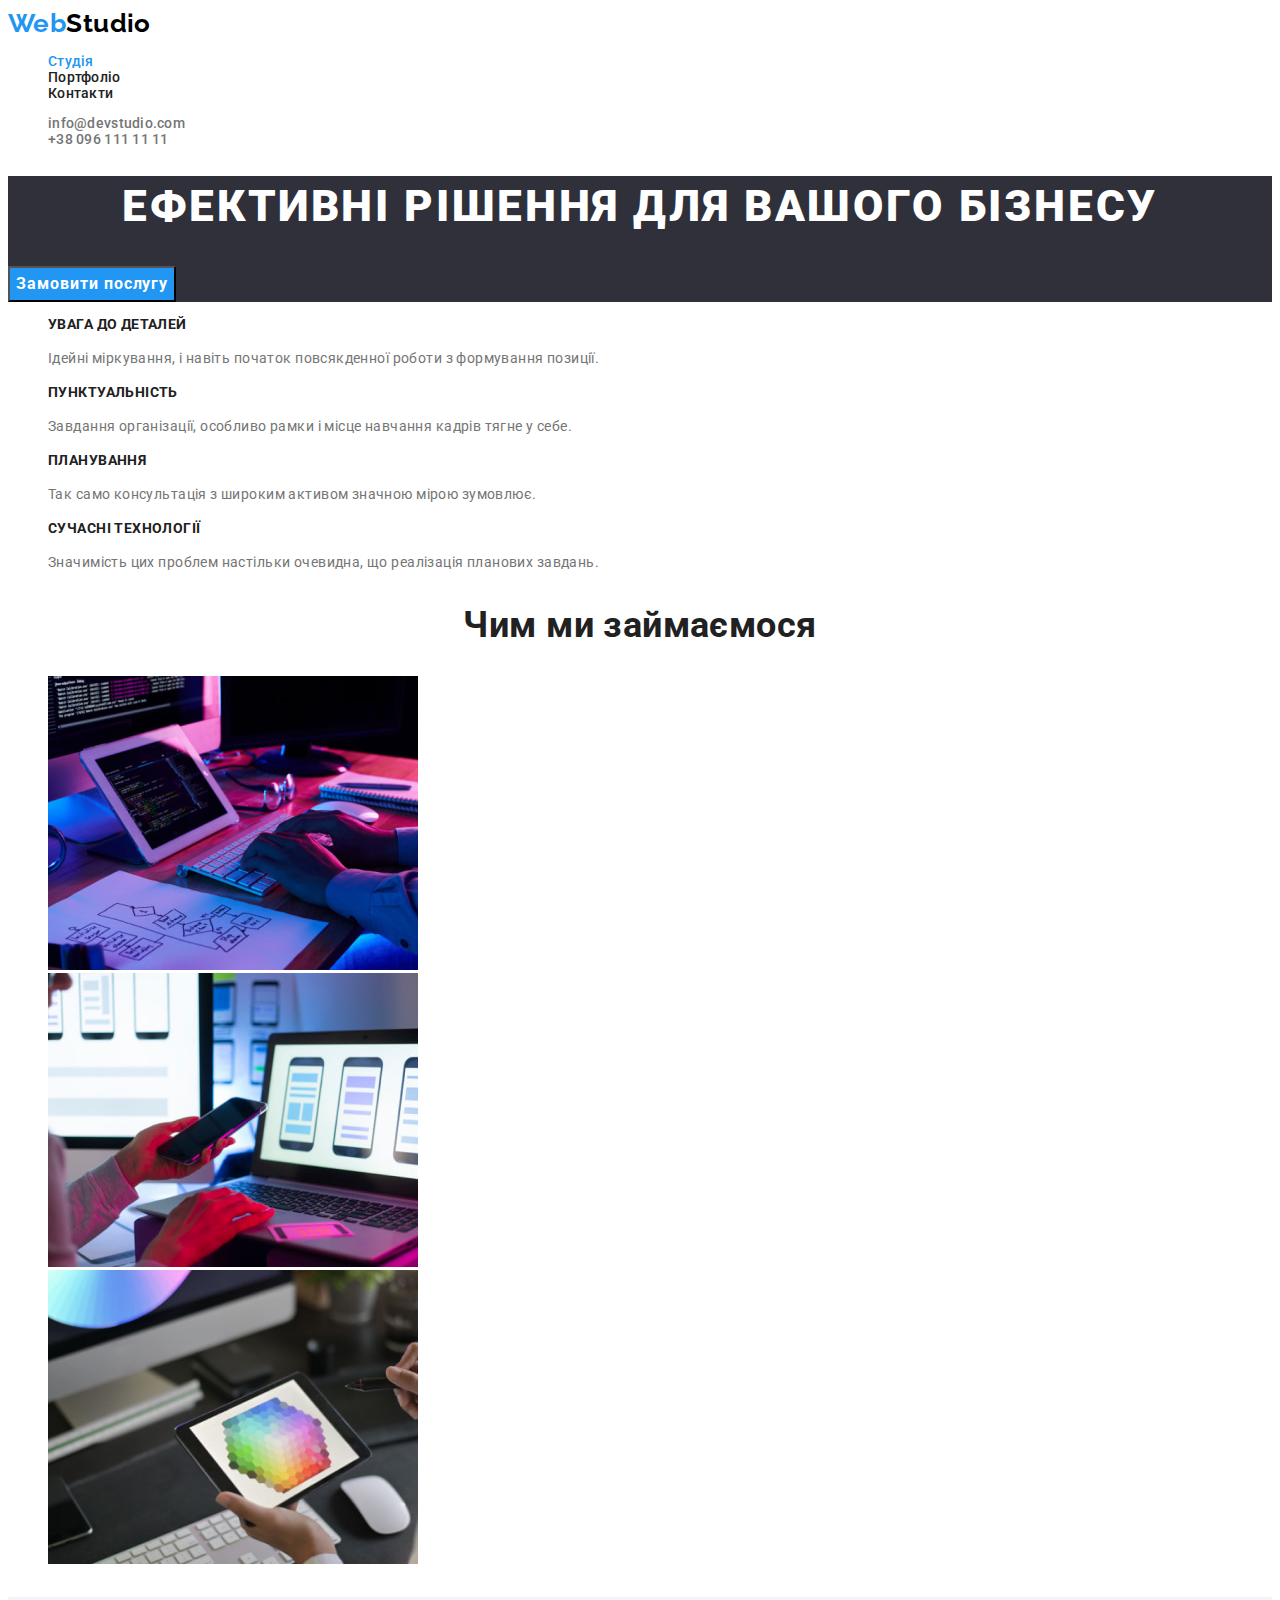
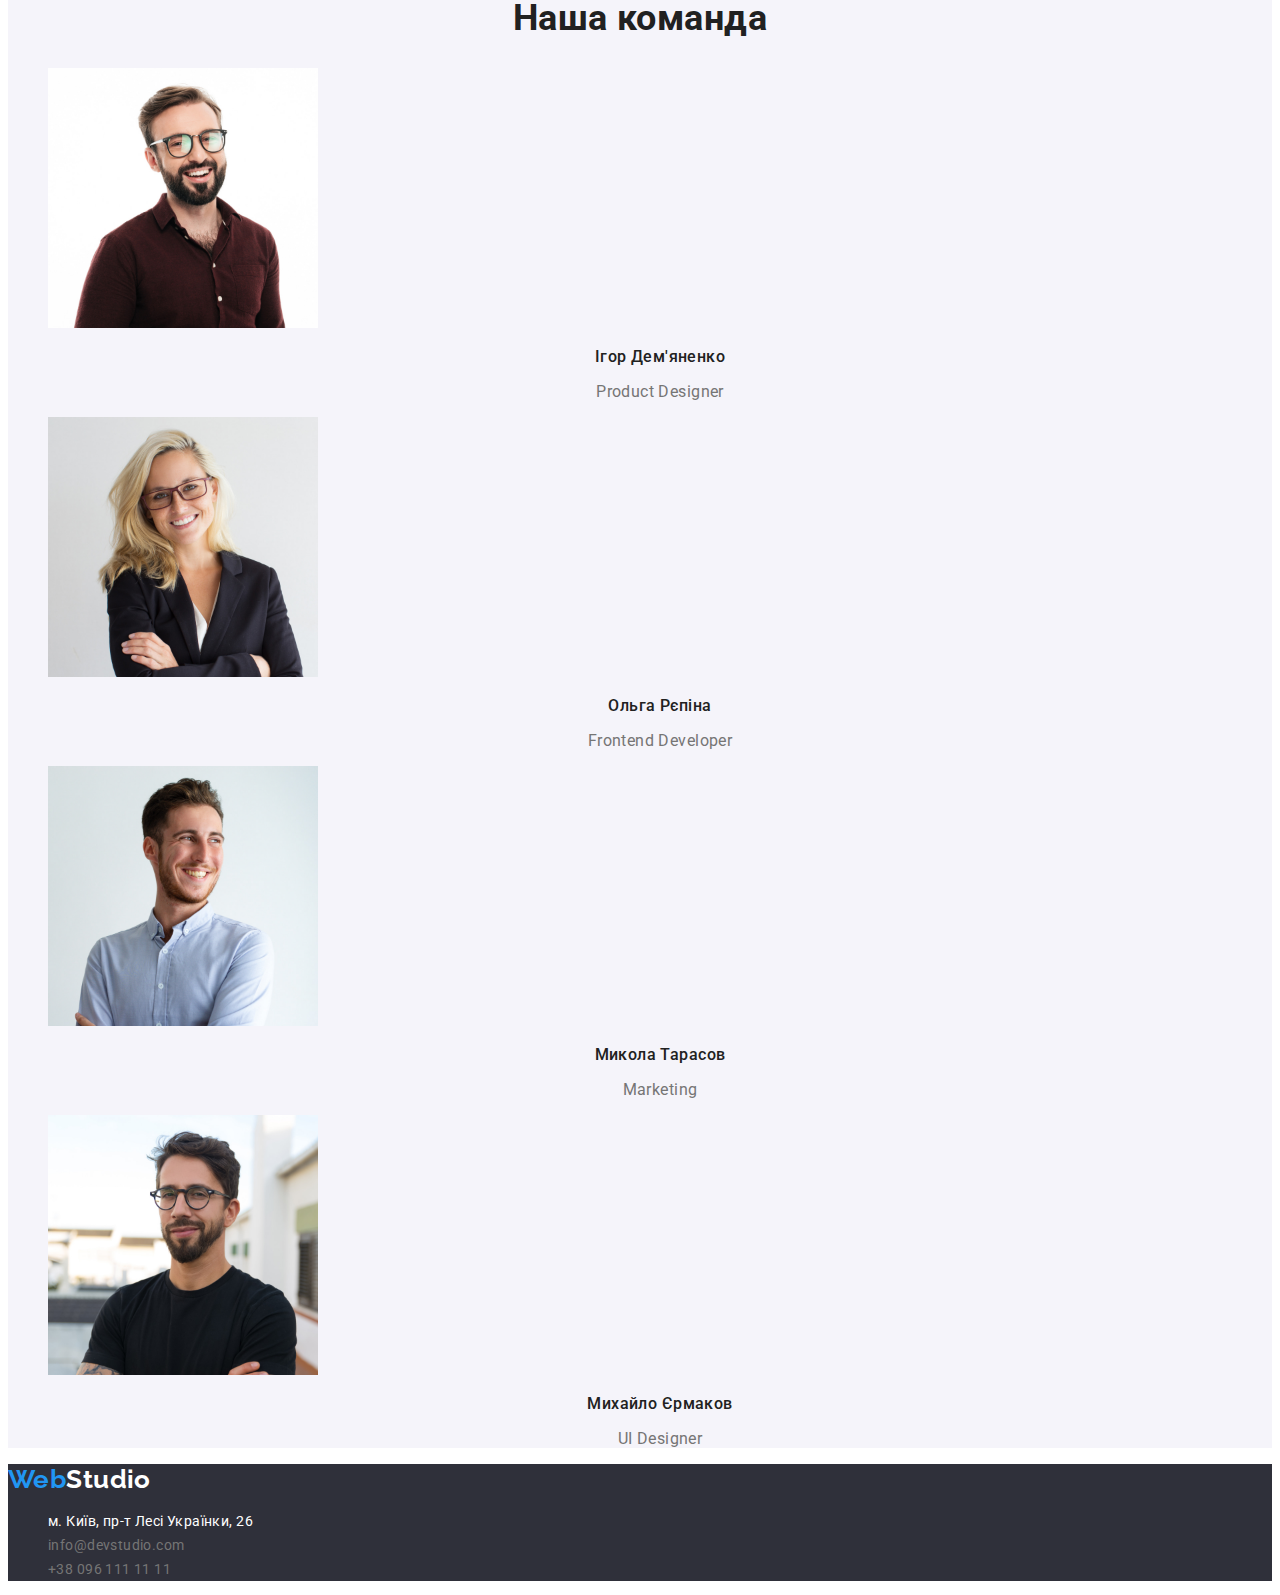
<file: index.html>
<!DOCTYPE html>
<html lang="uk">
<head>
    <meta charset="UTF-8">
    <meta http-equiv="X-UA-Compatible" content="IE=edge">
    <meta name="viewport" content="width=device-width, initial-scale=1.0">
    <title>WebStudio</title>
    <link rel="preconnect" href="https://fonts.googleapis.com">
<link rel="preconnect" href="https://fonts.gstatic.com" crossorigin>
<link href="https://fonts.googleapis.com/css2?family=Raleway:wght@700&family=Roboto:wght@400;500;700;900&display=swap" rel="stylesheet">
    <link rel="stylesheet" href="./css/styles.css">
</head>
<body class="page">
    <!--Шапка сайту-->
    <header class="header">
        <nav class="main-nav">
    <a  class="logo-link" lang="en" href="./index.html">
    <span class="logo" lang="en">Web</span><span class="logo-part" lang="en">Studio</span> 
    </a>
    <ul class="nav-list">
        <li class="list-item">
            <a  class="link active" href="">Студія</a></li>
        <li class="list-item">
            <a  class="link" href="./portfolio.html">Портфоліо</a></li>
        <li class="list-item">
            <a  class="link" href="">Контакти</a></li>
    </ul>
    </nav>
    <ul class="list">
        <li class="contact-item">
            <a class="mail link" href="mailto:info@devstudio.com">info@devstudio.com</a></li>
        <li class="contact-item">
            <a class=" phone link" href="tel:+380961111111">+38 096 111 11 11</a></li>
    </ul>
    </header>
<main>
    <!--секція 1-->
            <section class="section">
            <h1 class="hero-title">Ефективні рішення для вашого бізнесу</h1>
            <button class="hero-btn" type="button">Замовити послугу</button>
        </section>
    <!--секція 2 принципи роботи-->
    <section class="features">
        <h2 class="visually-hidden">Наші принципи роботи</h2>
        <ul class="list">
            <li class="features-item">
                <h3 class="features-header">Увага до деталей</h3>
                <p class="features-txt">Ідейні міркування, і навіть початок повсякденної роботи з формування позиції.</p>
            </li>
            <li class="features-item">
                <h3 class="features-header">Пунктуальність</h3>
                <p class="features-txt">Завдання організації, особливо рамки і місце навчання кадрів тягне у себе.</p>
            </li>
            <li class="features-item">
                <h3 class="features-header">Планування</h3>
                <p class="features-txt">Так само консультація з широким активом значною мірою зумовлює.</p>
            </li>
            <li class="features-item">
                <h3 class="features-header">Сучасні технології</h3>
                <p class="features-txt">Значимість цих проблем настільки очевидна, що реалізація планових завдань.</p>
            </li>
        </ul>
    </section>
    <!--секція 3-->
    <section>
        <h2 class="section-title">Чим ми займаємося</h2>
        <ul class="list">
            <li>
                <img src="./images/section3/box1.jpg" alt="програмування сайту" 
                width="370" height="294">
            </li>
            <li>
                <img src="./images/section3/box2.jpg" alt="розробка макетів для мобільних застосунків" 
                width="370" height="294">
            </li>
            <li>
                <img src="./images/section3/box3.jpg" alt="підбір кольорів" 
                width="370" height="294">
            </li>
            </ul>
    </section>
    <!--секція 4-->
    <section class="team">
        <h2 class="section-title">Наша команда</h2>
        <ul class="list">
            <li><img src="./images/section4/img1.jpg" alt="фото дизайнера продукту" width="270" height="260">
            <h3 class="team-mate">Ігор Дем'яненко</h3>
            <p class="position" lang="en">Product Designer</p>
            </li>
            <li><img src="./images/section4/img2.jpg" alt="фото розробника" width="270" height="260">
                <h3 class="team-mate">Ольга Рєпіна</h3>
                <p class="position" lang="en">Frontend Developer</p>
            </li>
            <li><img src="./images/section4/img3.jpg" alt="фото маркетолога" width="270" height="260">
                <h3 class="team-mate">Микола Тарасов</h3>
                <p class="position" lang="en">Marketing</p>
            </li>
            <li><img src="./images/section4/img4.jpg" alt="фото дизайнера" width="270" height="260">
                <h3 class="team-mate">Михайло Єрмаков</h3>
                <p class="position" lang="en">UI Designer</p>
            </li>
        </ul>
    </section>
</main>
<!--підвал-->
<footer class="footer">
    <a class="logo-link" lang="en" href="./index.html">
        <span class="logo" lang="en">Web</span><span class="logo-item" lang="en">Studio</span>  
        </a>
    <address class="adress">
        <ul class="list">
            <li class="list-item">
        <a class="adress-link" href="https://goo.gl/maps/CPtrU1FHBa2aNyZL9" target="_blank" rel="noopener noreferrer">м. Київ, пр-т Лесі Українки, 26
            </a>
        </li>
        <li class="list-item">
            <a class="footer-link" href="mailto:info@devstudio.com">info@devstudio.com</a></li>
        <li>
            <a class="footer-link" href="tel:+380961111111">+38 096 111 11 11</a></li>
        </ul>
    </address>
</footer>
</body>
</html>
</file>
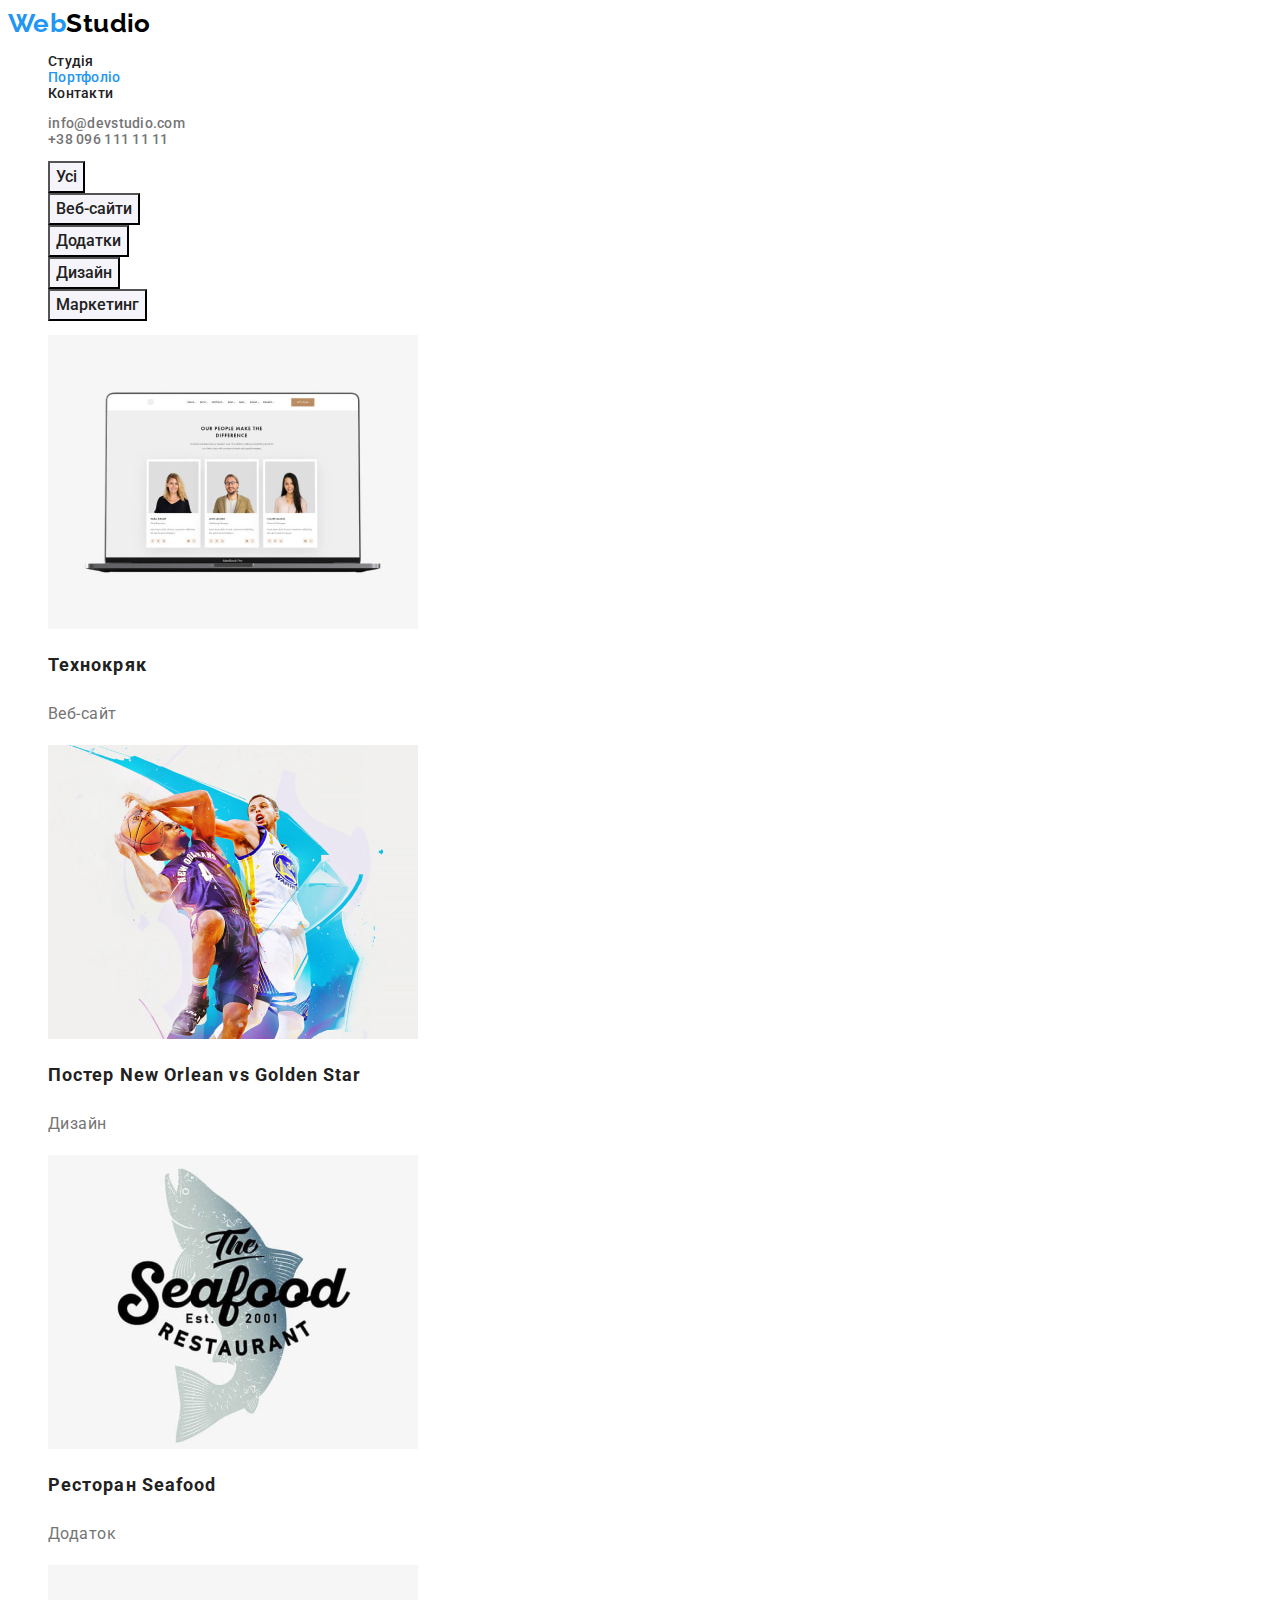
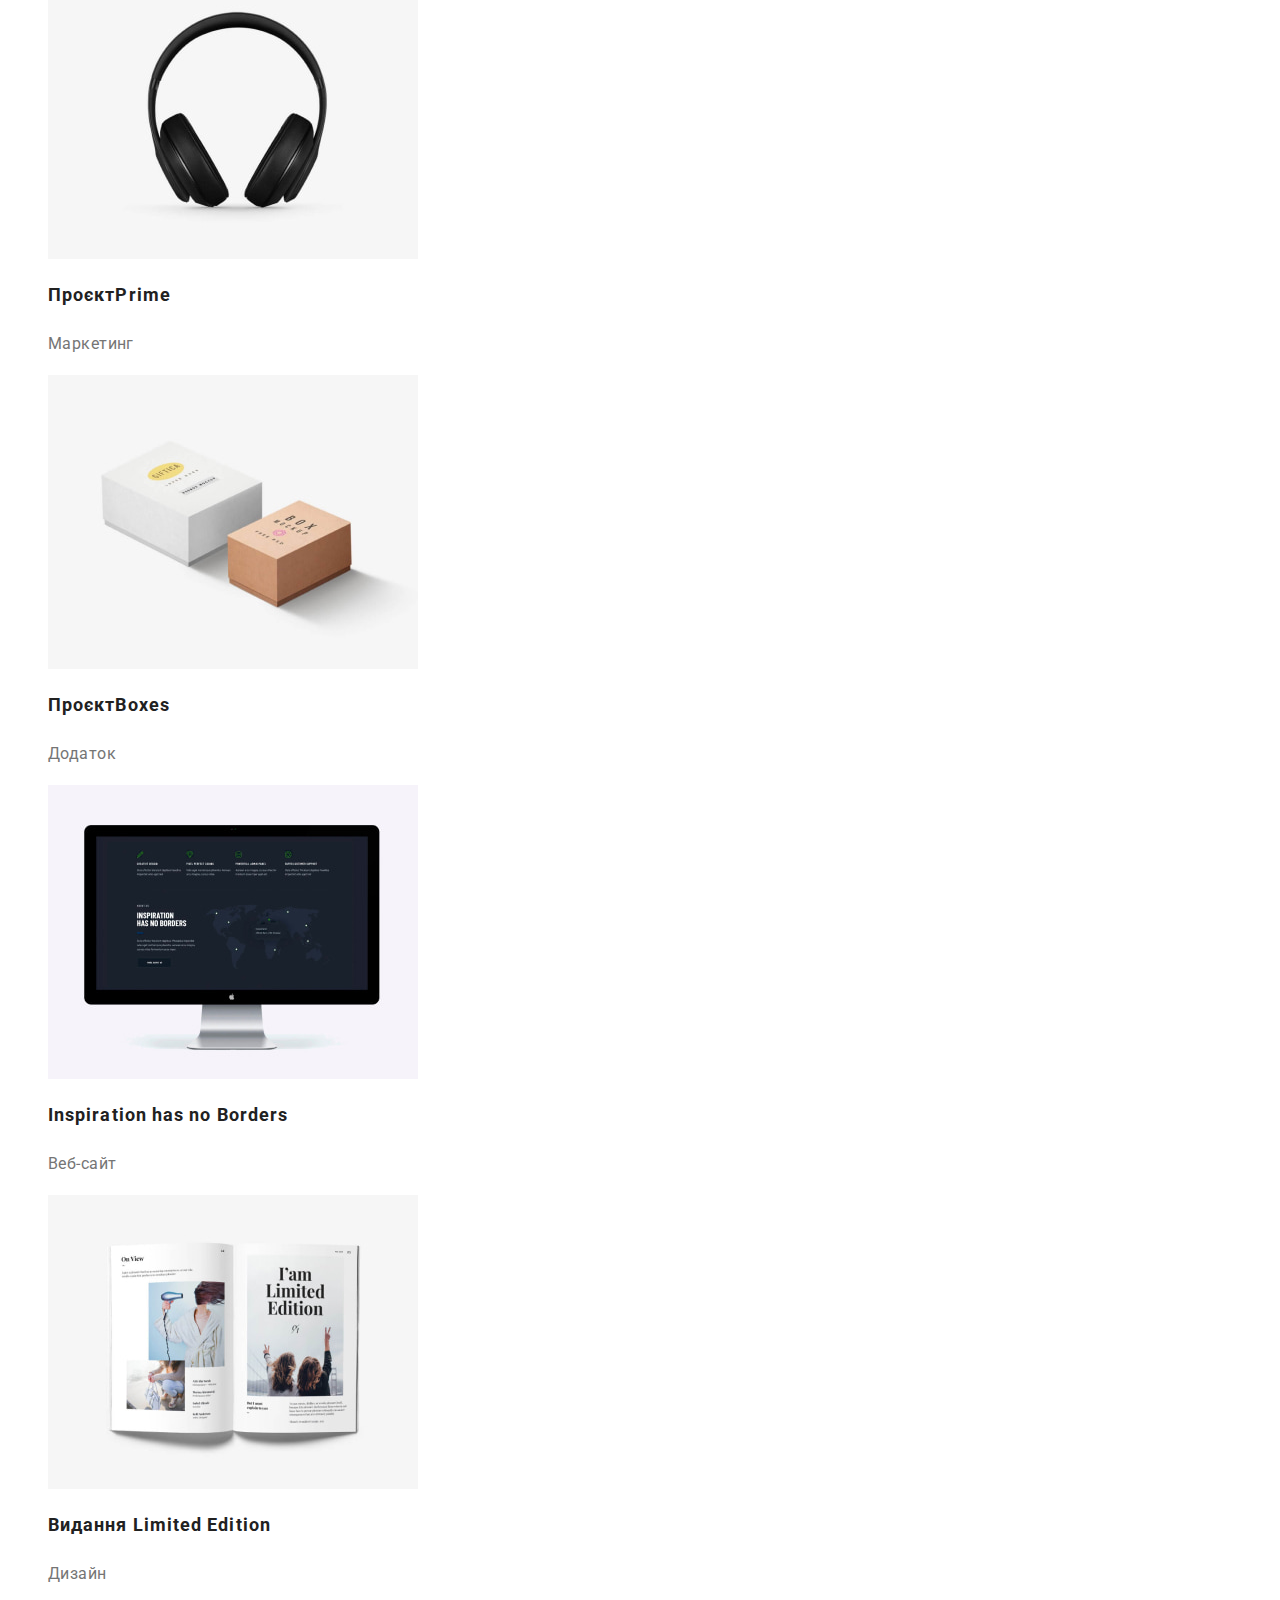
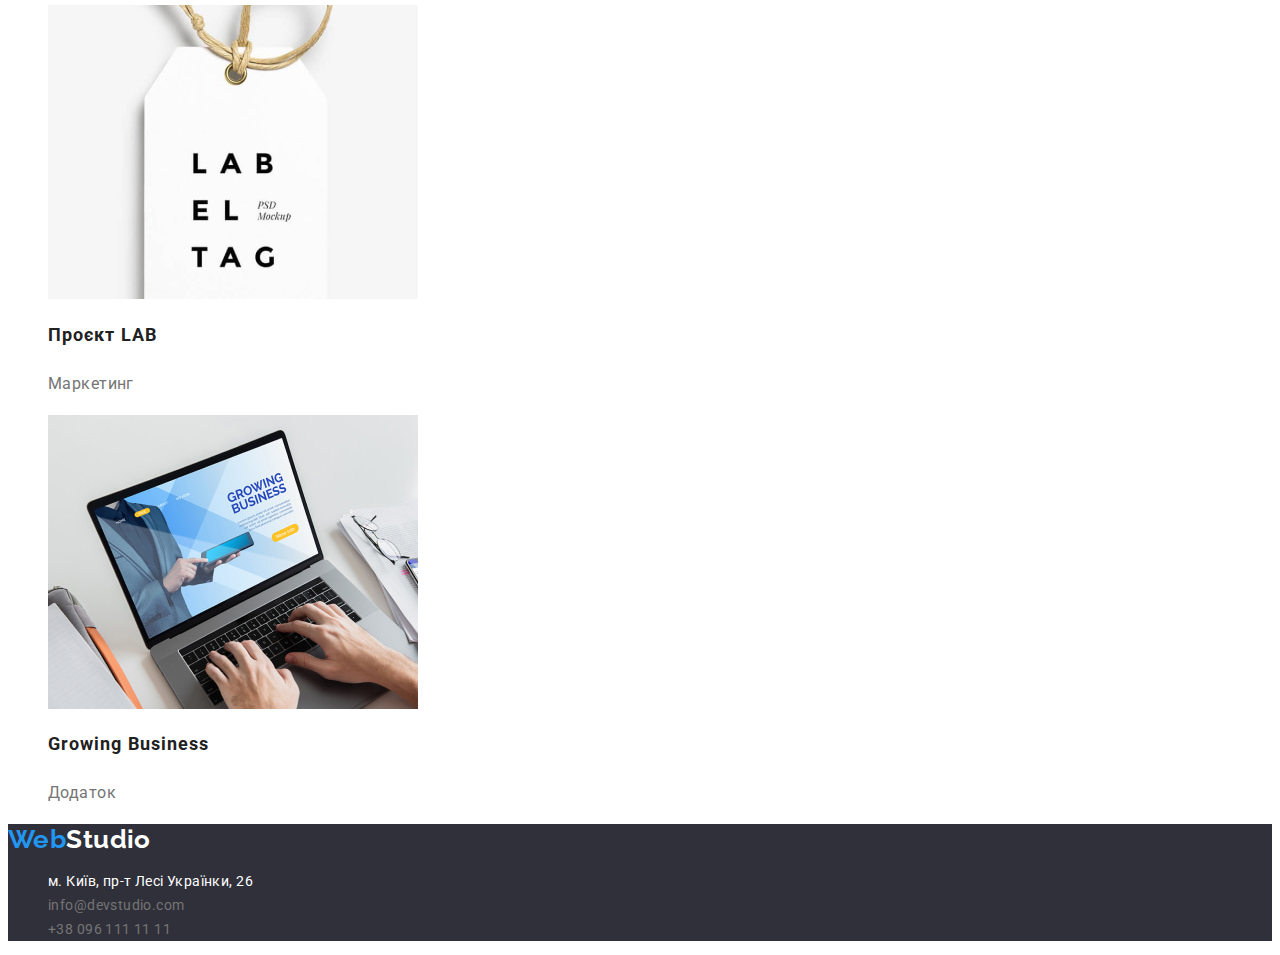
<file: portfolio.html>
<!DOCTYPE html>
<html lang="uk">
<head>
    <meta charset="UTF-8">
    <meta http-equiv="X-UA-Compatible" content="IE=edge">
    <meta name="viewport" content="width=device-width, initial-scale=1.0">
    <title>Portfolio</title>
    <link rel="preconnect" href="https://fonts.googleapis.com">
<link rel="preconnect" href="https://fonts.gstatic.com" crossorigin>
<link href="https://fonts.googleapis.com/css2?family=Raleway:wght@700&family=Roboto:wght@400;500;700;900&display=swap" rel="stylesheet">
    <link rel="stylesheet" href="./css/styles.css">
</head>
<body class="page">
    <!--Шапка сайту-->
    <header class="header">
        <nav class="main-nav">
    <a class="logo-link" lang="en" href="./index.html">
    <span class="logo" lang="en">Web</span><span lang="en">Studio</span>  
    </a>
    <ul class="nav-list">
        <li class="list-item">
            <a class="link" href="./index.html">Студія</a></li>
        <li class="list-item">
            <a class="link active" href="./portfolio.html">Портфоліо</a></li>
        <li class="list-item">
            <a class="link" href="">Контакти</a></li>
    </ul>
    </nav>
    <ul class="list">
        <li class="contact-item">
            <a class="mail link" href="mailto:info@devstudio.com">info@devstudio.com</a></li>
        <li class="contact-item">
            <a class="phone link" href="tel:+380961111111">+38 096 111 11 11</a></li>
    </ul>
    </header>
    <main>
        <section>
            <h1 class="visually-hidden">Наші проєкти</h1>
        <ul class="list">
            <li>
                <button class="btn" type="button">Усі</button>
            </li>
            <li>
                <button class="btn" type="button">Веб-сайти</button>
            </li>
            <li>
                <button class="btn" type="button">Додатки</button>
            </li>
            <li>
                <button class="btn" type="button">Дизайн</button>
            </li>
            <li>
                <button class="btn" type="button">Маркетинг</button>
            </li>
        </ul>
        <ul class="list">
            <li class="portfolio">
                <a class="photo-link" href="">
                <img src="./images/portfolio/img1.jpg" alt="проєкт веб-сайту" 
                width="370" height="294">
                <h2 class="port-item">Технокряк</h2>
                <p class="port-name">Веб-сайт</p>
                </a>
            </li>
            <li>
                <a class="photo-link" href="">
                <img src="./images/portfolio/img2.jpg" alt="проєкт постера" 
                width="370" height="294">
                <h2 class="port-item">Постер <span lang="en">New Orlean vs Golden Star</span></h2>
                <p class="port-name">Дизайн</p>
                </a>
            </li>
            <li>
                <a class="photo-link" href="">
                <img src="./images/portfolio/img3.jpg" alt="проєкт додатку для ресторану" 
                width="370" height="294">
                <h2 class="port-item">Ресторан <span lang="en">Seafood</span></h2>
                <p class="port-name">Додаток</p>
                </a>
            </li>
            <li>
                <a class="photo-link" href="">
                <img src="./images/portfolio/img4.jpg" alt="маркетинговий проєкт" 
                width="370" height="294">
                <h2 class="port-item">Проєкт<span lang="en">Prime</span></h2>
                <p class="port-name">Маркетинг</p>
                </a>
            </li>
            <li>
                <a class="photo-link" href="">
                <img src="./images/portfolio/img5.jpg" alt="проєкт додатку" 
                width="370" height="294">
                <h2 class="port-item">Проєкт<span lang="en">Boxes</span></h2>
                <p class="port-name">Додаток</p>
                </a>
            </li>
            <li>
                <a class="photo-link" href="">
                <img src="./images/portfolio/img6.jpg" alt="проєкт веб-сайту" 
                width="370" height="294">
                <h2 class="port-item"><span lang="en">Inspiration has no Borders</span></h2>
                <p class="port-name">Веб-сайт</p>
                </a>
            </li>
            <li>
                <a class="photo-link" href="">
                <img src="./images/portfolio/img7.jpg" alt="проєкт для видання" 
                width="370" height="294">
                <h2 class="port-item">Видання <span lang="en">Limited Edition</span></h2>
                <p class="port-name">Дизайн</p>
                </a>
            </li>
            <li>
                <a class="photo-link" href="">
                <img src="./images/portfolio/img8.jpg" alt="маркетинговий проєкт" 
                width="370" height="294">
                <h2 class="port-item">Проєкт <span lang="en">LAB</span></h2>
                <p class="port-name">Маркетинг</p>
                </a>
            </li>
            <li>
                <a class="photo-link" href="">
                <img src="./images/portfolio/img9.jpg" alt="проєкт бізнес-додатка" 
                width="370" height="294">
                <h2 class="port-item"><span lang="en">Growing Business</span></h2>
                <p class="port-name">Додаток</p>
                </a>
            </li>
        </ul>
        </section>
    </main>

    <!--підвал-->
<footer class="footer">
    <a class="logo-link" lang="en" href="./index.html">
        <span class="logo" lang="en">Web</span><span class="logo-item" lang="en">Studio</span>  
        </a>
    <address class="adress">
        <ul class="list">
            <li class="list-item">
        <a class="adress-link" href="https://goo.gl/maps/CPtrU1FHBa2aNyZL9" target="_blank" rel="noopener noreferrer">м. Київ, пр-т Лесі Українки, 26
            </a>
        </li>
        <li class="list-item">
            <a class="footer-link" href="mailto:info@devstudio.com">info@devstudio.com</a></li>
        <li>
            <a class="footer-link" href="tel:+380961111111">+38 096 111 11 11</a></li>
        </ul>
    </address>
</footer>
</body>
</html>
</file>
<file: css/styles.css>
:root{
    --main-font: Roboto, sans-serif;
    --secondary-font: Raleway, sans-serif;

    --primary-text-color: #212121;
    --text-color: #757575;
    --accent-color: #2196F3;
    --white-color: #ffffff;
    --btn-color: #f5f4fa;


    --bg-elements: #2F303A;
    
}


/*page styles*/

body{
  color: var(--primary-text-color);
  font-size: 14px;
  line-height: calc(16 / 14);
  letter-spacing: 0.03em;
  font-family: var(--main-font);
}


/*logo*/
.logo-link{
  text-decoration: none;
  color: #000000;
  font-family: var(--secondary-font);
  font-size: 26px;
  line-height: calc(31 / 26);
  font-weight: 700;
  
}

.logo{
  color: var(--accent-color);
  
}

 
/*navigation*/

.nav-list{
  font-family: var(--main-font);
  letter-spacing: 0.02em;
  list-style: none;
}


.link{
  text-decoration: none;
  color: currentColor;
  font-weight: 500;
  letter-spacing: 0.02em;
}

.link:hover,
.link:focus{
  color: var(--accent-color);
}

.link.active{
  color: var(--accent-color);
}

.list{
  list-style: none;
}

.mail,
.phone{
  color: var(--text-color);
  
}

/*hero secion */

.section{
  background-color: var(--bg-elements);
}

.hero-title{
  color: var(--white-color);
  
  font-weight: 900;
  font-size: 44px;
  line-height: calc(60 / 44);
  text-align: center;
  letter-spacing: 0.06em;
  text-transform: uppercase;

}

.hero-btn{
  color: var(--white-color);
  background-color: var(--accent-color);
  font-family: inherit;

  font-weight: 700;
  font-size: 16px;
  line-height: calc(30 / 16);
  letter-spacing: 0.06em;

cursor: pointer;
}


/*section 2*/
.visually-hidden {
  position: absolute;
  white-space: nowrap;
  width: 1px;
  height: 1px;
  overflow: hidden;
  border: 0;
  padding: 0;
  clip: rect(0 0 0 0);
  clip-path: inset(50%);
  margin: -1px;
}

/*section 3*/
.section-title{
  font-weight: 700;
  font-size: 36px;
  line-height: calc(42 / 36);
  text-align: center;
  
}

.features-header {
  font-size: 14px;
  line-height: calc(16 / 14);
  letter-spacing: 0.03em;
  font-weight: 700;
  text-transform: uppercase;
}
.features-txt {
  color: var(--text-color);
  font-weight: 400;
  line-height: calc(24 / 14);
  
}

/*section 4*/

.team{
  background-color: var(--btn-color);
}

.team-mate{
  font-weight: 500;
font-size: 16px;
line-height: calc(19 / 16);
text-align: center;

}
.position{
  color: var(--text-color);
font-weight: 400;
font-size: 16px;
line-height: calc(19 / 16);
text-align: center;
}


/*portfolio page*/

.btn{
  color: var(--primary-text-color);
  background-color: var(--btn-color);

  font-family: var(--main-font);
  font-weight: 500;
  font-size: 16px;
  line-height: calc(26 / 16);
  

  cursor: pointer;
}

.btn:hover,
.btn:focus{
  background-color: var(--accent-color);
  color: var(--white-color);
}

.port-item{
font-weight: 700;
font-size: 18px;
line-height: calc(36 / 18);
letter-spacing: 0.06em;

}

.photo-link{
  text-decoration: none;
  color: currentColor;
}

.port-name{
  color: var(--text-color);
  font-weight: 400;
font-size: 16px;
line-height: calc(30 / 16);
}


/*footer*/

.footer{
  background-color: var(--bg-elements);

}

.logo-item{
  color: var(--white-color);
}

.adress{
  font-style: normal;
}


.adress-link,
.footer-link{
  color: var(--white-color);

  text-decoration: none;
  line-height: calc(24 / 14);
  
}

.footer-link{
  color: var(--text-color);
}

.adress-link:hover,
.adress-link:focus,
.footer-link:hover,
.footer-link:focus{
  color: var(--accent-color);
}
</file>
